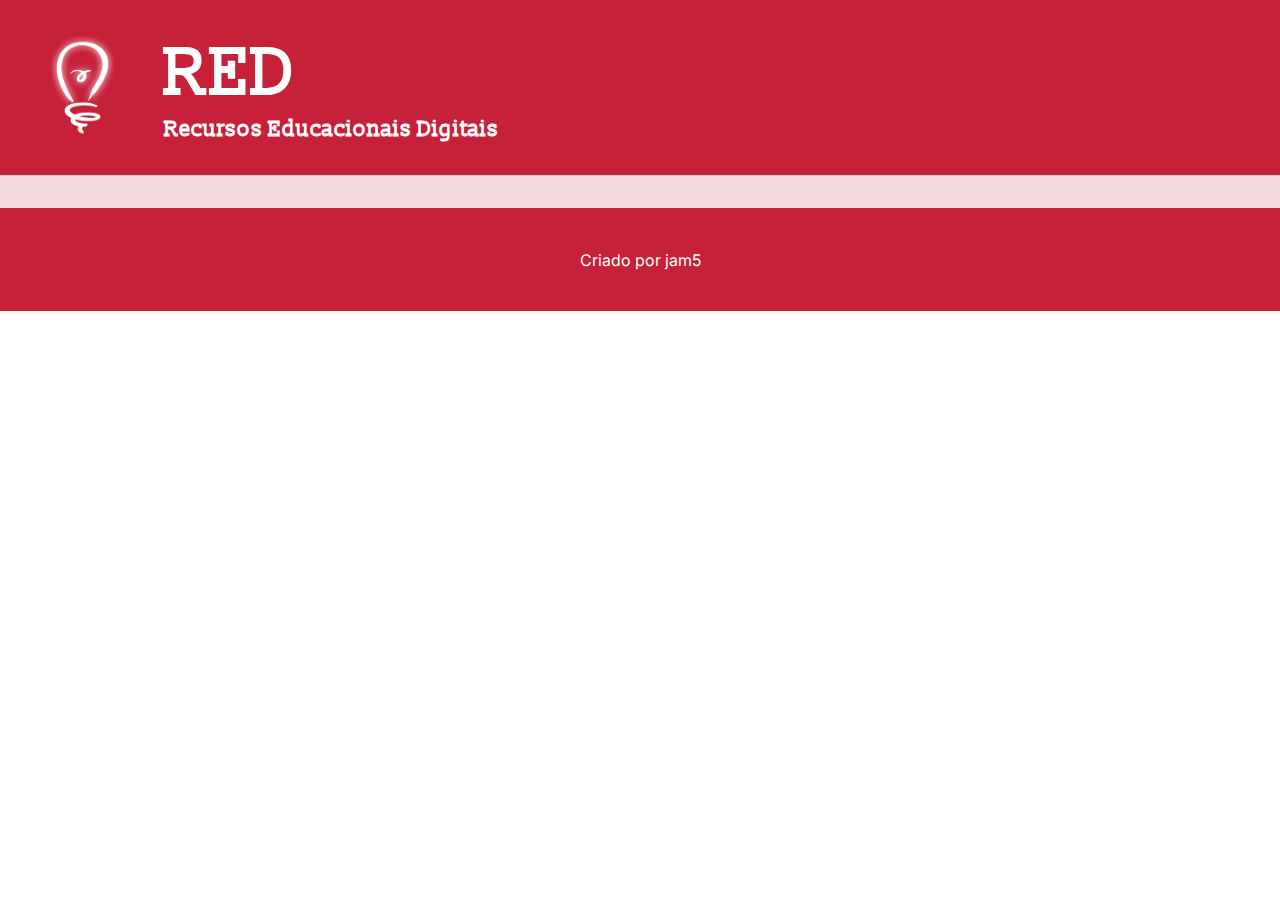
<file: index.html>
<!DOCTYPE html>
<html lang="pt-BR">
<head>
    <meta charset="UTF-8">
    <meta http-equiv="X-UA-Compatible" content="IE=edge">
    <meta name="viewport" content="width=device-width, initial-scale=1.0">
    <meta name="theme-color" content="#FA2947">
    <meta name="description" content="Portal de recursos educacionais digitais.">
    <title>RED</title>
    <link rel="stylesheet" href="src/style.css">
    <link rel="manifest" href="manifest.json">
    <link rel="shortcut icon" href="images/favicon.ico" type="image/x-icon">
</head>
<body>
    <header>
        <img src="images/logo-white.png" alt="red logo" class="logo">
        <div class="title">
            <h1>RED</h1>
            <h2>Recursos Educacionais Digitais</h2>
        </div>
    </header>
    <main class="red-list">
        <!-- REDs -->
    </main>
    <footer>
        <p>Criado por jam5</p>
    </footer>
    <script src="src/script.js"></script>
</body>
</html>
</file>
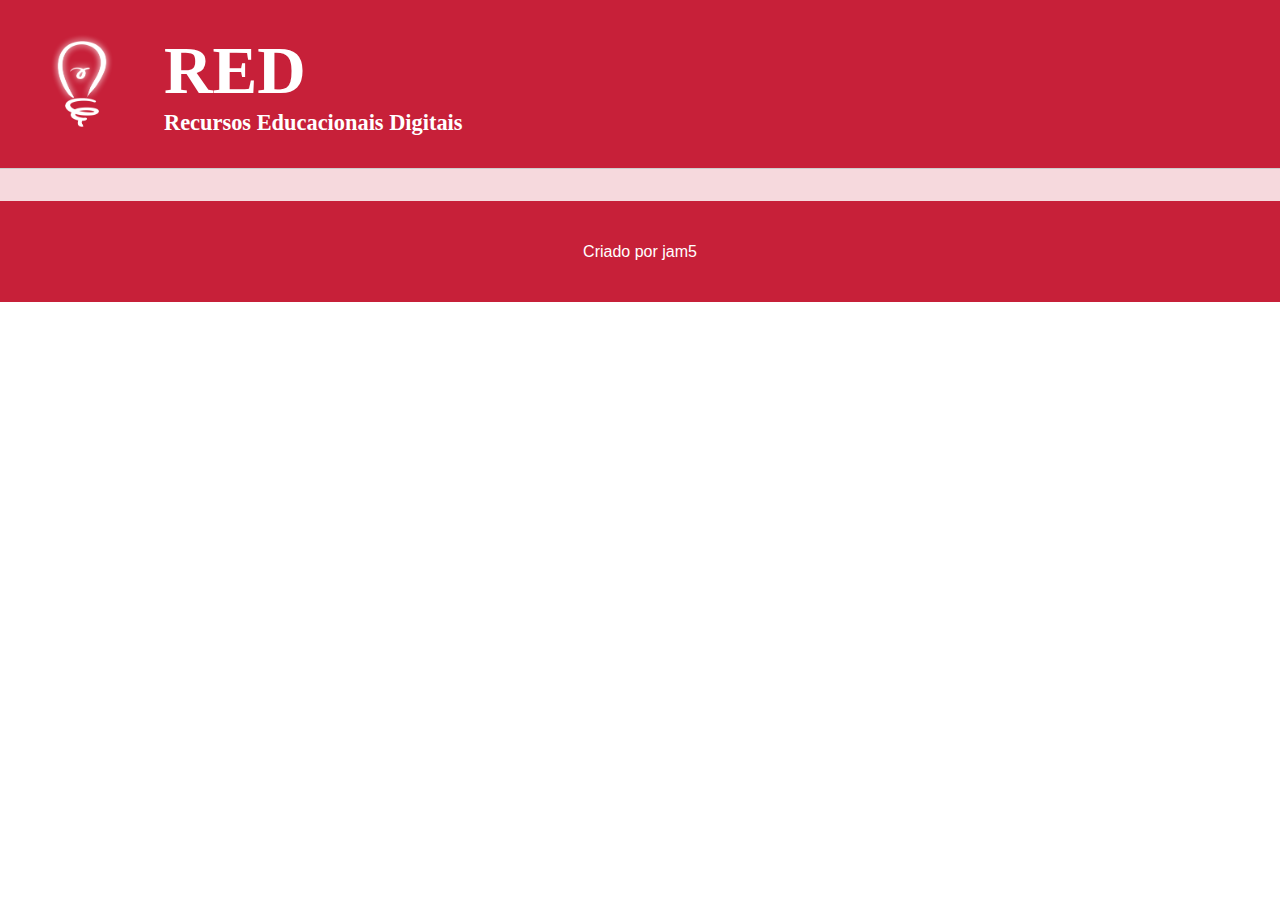
<file: red-details.html>
<!DOCTYPE html>
<html lang="pt-BR">
<head>
    <meta charset="UTF-8">
    <meta http-equiv="X-UA-Compatible" content="IE=edge">
    <meta name="viewport" content="width=device-width, initial-scale=1.0">
    <meta name="theme-color" content="#FA2947">
    <meta name="description" content="Portal de recursos educacionais digitais.">
    <title>RED</title>
    <link rel="stylesheet" href="src/style.css">
    <link rel="manifest" href="manifest.json">
</head>
<body>
    <header>
        <!--logo do site-->
        <img src="images/logo-white.png" alt="red logo" class="logo">
        <div class="title">
            <h1>RED</h1>
            <h2>Recursos Educacionais Digitais</h2>
        </div>
    </header>
    <main class="red-list">
        
    </main>
    <footer>
        <p>Criado por jam5</p>
    </footer>
    <script src="src/script.js"></script>
</body>
</html>
</file>
<file: src/style.css>
@import url('https://fonts.googleapis.com/css2?family=Inter:wght@400;700&family=Slabo+13px&display=swap');

:root {
    --lighter-red: #f6d9dd;
    --light: #FB7388;
    --red: #FA2947;
    --dark-red: #C72039;
    --grey: #ccc;
    --dark-grey: #888;
    --shadow: rgba(0, 0, 0, 0.2);
}

* {
    margin: 0;
    padding: 0;
    font-family: 'Inter', sans-serif;
}

h1
, h2
, h3 {
    font-family: 'Slabo 13px', serif;
}

h1 {
    font-size: 4.2rem;
}

h2 {
    font-size: 1.4rem;
}

h3 {
    margin: 1rem;
}

p {
    margin: .6rem 0;
}

/*____ HEADER ____*/
header {
    display: flex;
    text-align: left;
    border-bottom: 1px solid var(--grey);
    background-color: var(--dark-red);
    color: white;
}

.title {
    margin: 2rem 0;
}

.logo {
    max-width: 100px;
    margin: 2rem;
    object-fit: cover;
}

.bold {
    font-weight: 700;
}

/*____ MAIN ____*/

main {
    background-color: var(--lighter-red);
    padding: 1rem 0;
}

.container-flex {
    display: flex;
    justify-content: space-between;
    flex-direction: column;
}

/*RED item*/
.red-item {
    width: 80%;
    border: 1px solid var(--red);
    border-radius: 0.6rem;
    padding: 1rem;
    margin: 0 auto 1rem;
    background-color: white;
    box-shadow: 2px 2px 10px var(--shadow);
    font-size: 0.9rem;
    text-align: justify;
}

.red-cover {
    max-height: 200px;
    width: 100%;
    object-fit: cover;
}

.red-title {
    text-align: center;
    border-bottom: 1px solid var(--grey);
    font-size: 1.2rem;
}

.red-description {
    color: var(--dark-grey);
}

.red-url {
    color: var(--red);
}

.red-tag-list {
    list-style: none;
    padding: 0;
    overflow: hidden;
    margin: .6rem 0;
}

.red-tag {
    margin: 0 1rem .2rem 0;
    background-color: var(--lighter-red);
    padding: .4rem .6rem;
    border-radius: .6rem;
    float: left;
}

.red-details-btn {
    width: 100%;
    border: none;
    border-radius: 0.6rem;
    padding: 0.4rem;
    background-color: var(--red);
    box-shadow: 0 5px 0 var(--dark-red);
    color: white;
    font-weight: 700;
    font-family: 'Inter', sans-serif;
    text-transform: uppercase;
}

.red-details-btn:hover {
    background-color: var(--light);
    cursor: pointer;
}

.red-details-btn:active {
    box-shadow: none;
    transform: translateY(5px);
}

@media (min-width: 900px) {
    .container-flex {
        flex-direction: row;
        align-items: center;
    }
    
    .red-item-main {
        width: 68%;
    }
    .red-item-sec {
        width: 30%;
    }

    .red-cover {
        width: 100%;
        min-height: 300px;
        object-fit: cover;
    }

}

/*____ FOOTER ____*/
footer {
    background-color: var(--dark-red);
    color: white;
    text-align: center;
    padding: 2rem 0;
}
</file>
